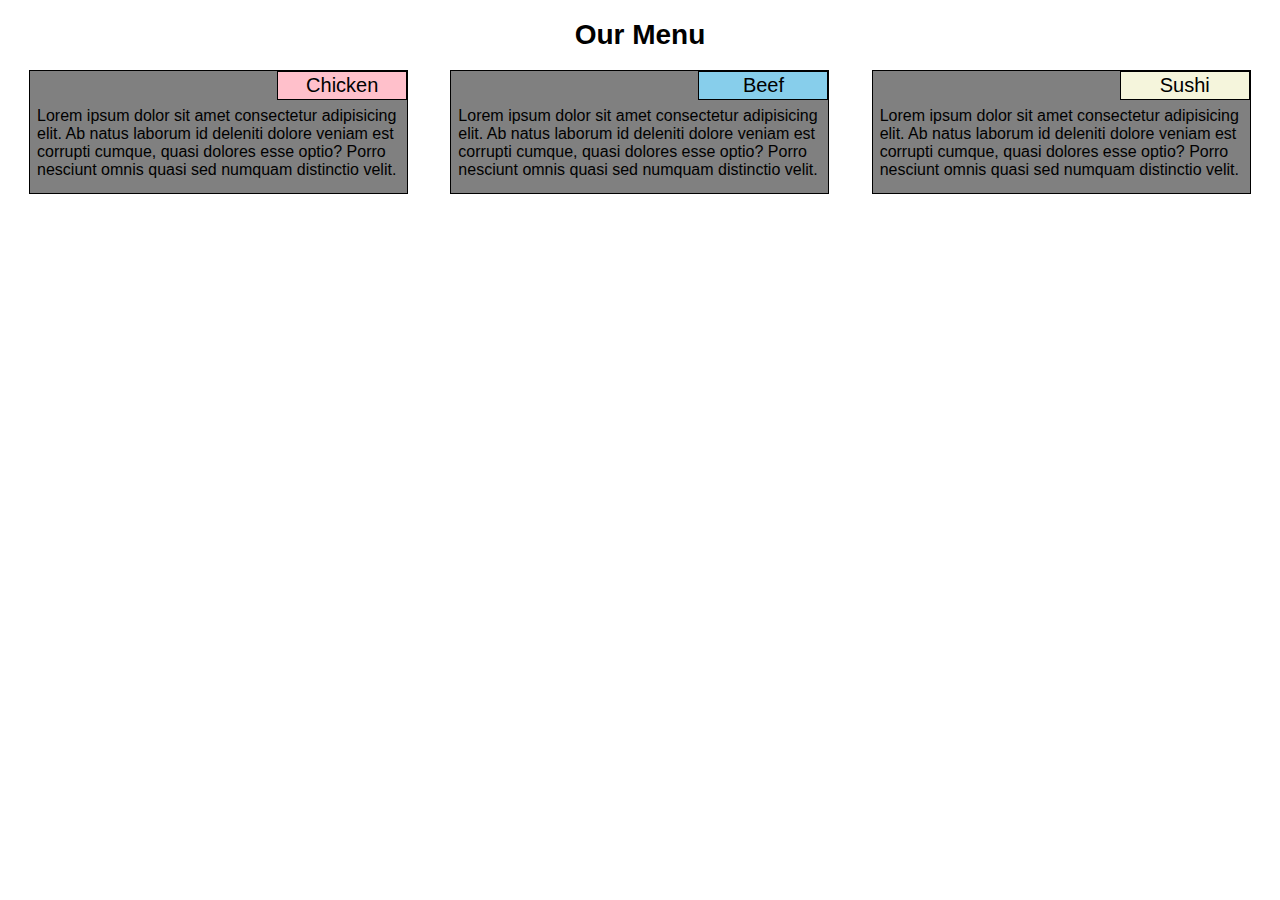
<file: module2-assignment/index.html>
<!DOCTYPE html>
<html lang="en">
<head>
    <meta charset="UTF-8">
    <meta http-equiv="X-UA-Compatible" content="IE=edge">
    <meta name="viewport" content="width=device-width, initial-scale=1.0">
    <link href="./css/styles.css" rel="stylesheet">
    <title>Module2 Assignment</title>
</head>
<body>
    <div class="row">
        <h1>Our Menu</h1>
        <section class="col-lg-4 col-md-6 col-sm-12">
            <div class="item item-lg-4 item-md-6 item-sm-12">
                <div class="item-title item-title-1">Chicken</div>
                <div><p>Lorem ipsum dolor sit amet consectetur adipisicing elit. Ab natus laborum id deleniti dolore veniam est corrupti cumque, quasi dolores esse optio? Porro nesciunt omnis quasi sed numquam distinctio velit.</p></div>
            </div>
        </section>
        <section class="col-lg-4 col-md-6 col-sm-12">
            <div class="item item-lg-4 item-md-6 item-sm-12">
                <div class="item-title item-title-2">Beef</div>
                <div><p>Lorem ipsum dolor sit amet consectetur adipisicing elit. Ab natus laborum id deleniti dolore veniam est corrupti cumque, quasi dolores esse optio? Porro nesciunt omnis quasi sed numquam distinctio velit.</p></div>
            </div>
        </section>
        <section class="col-lg-4 col-md-12 col-sm-12">
            <div class="item item-lg-4 item-md-12 item-sm-12">
                <div class="item-title item-title-3">Sushi</div>
                <div><p>Lorem ipsum dolor sit amet consectetur adipisicing elit. Ab natus laborum id deleniti dolore veniam est corrupti cumque, quasi dolores esse optio? Porro nesciunt omnis quasi sed numquam distinctio velit.</p></div>
            </div>
        </section>
    </div>
</body>
</html>
</file>
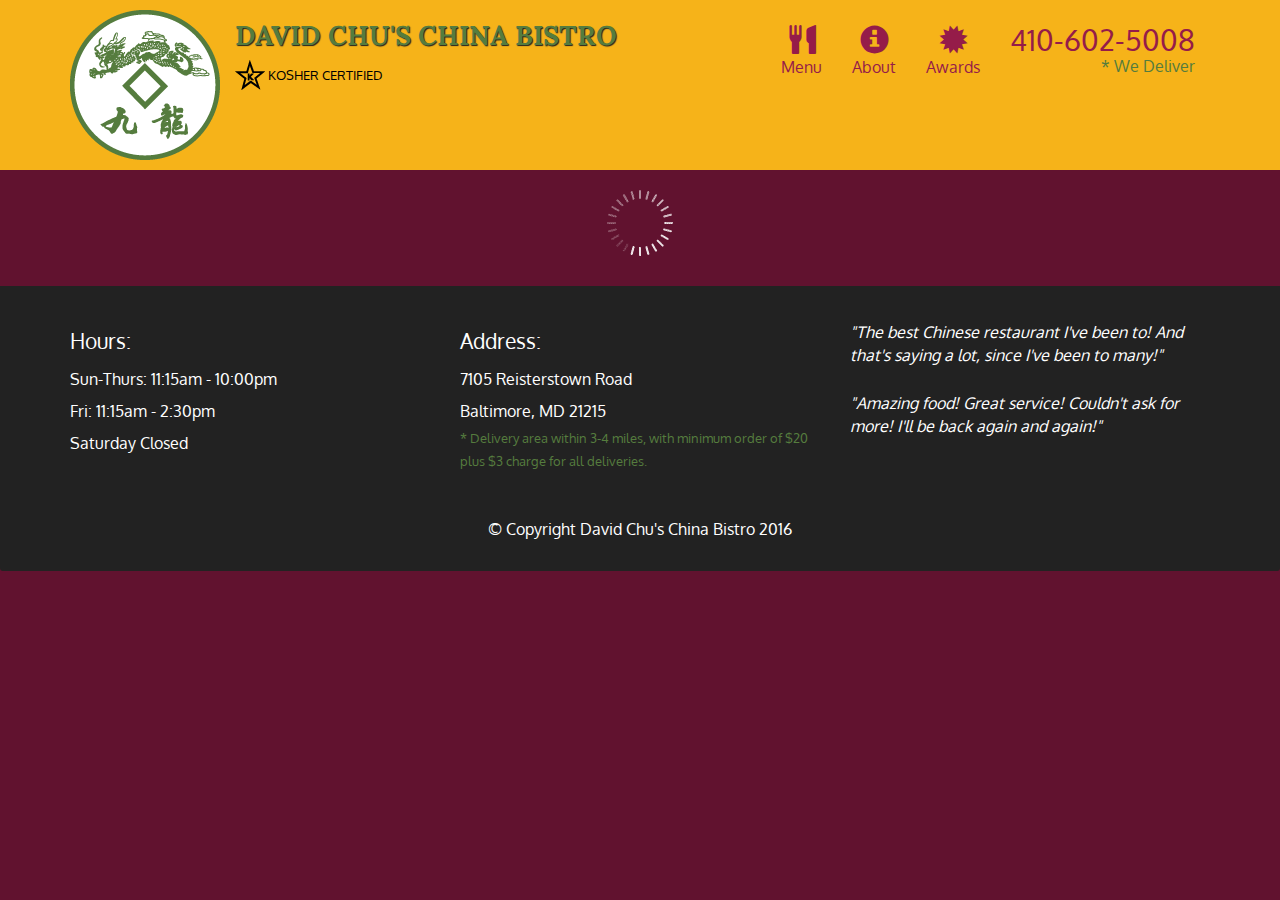
<file: module5-assignment/index.html>
<!doctype html>
<html lang="en">
  <head>
    <meta charset="utf-8">
    <meta http-equiv="X-UA-Compatible" content="IE=edge">
    <meta name="viewport" content="width=device-width, initial-scale=1">
    <title>David Chu's China Bistro</title>
    <link rel="stylesheet" href="css/bootstrap.min.css">
    <link rel="stylesheet" href="css/styles.css">
    <link href='https://fonts.googleapis.com/css?family=Oxygen:400,300,700' rel='stylesheet' type='text/css'>
    <link href='https://fonts.googleapis.com/css?family=Lora' rel='stylesheet' type='text/css'>
  </head>
<body>
  <header>
    <nav id="header-nav" class="navbar navbar-default">
      <div class="container">
        <div class="navbar-header">
          <a href="index.html" class="pull-left visible-md visible-lg">
            <div id="logo-img" alt="Logo image"></div>
          </a>

          <div class="navbar-brand">
            <a href="index.html"><h1>David Chu's China Bistro</h1></a>
            <p>
              <img src="images/star-k-logo.png" alt="Kosher certification">
              <span>Kosher Certified</span>
            </p>
          </div>

          <button id="navbarToggle" type="button" class="navbar-toggle collapsed" data-toggle="collapse" data-target="#collapsable-nav" aria-expanded="false">
            <span class="sr-only">Toggle navigation</span>
            <span class="icon-bar"></span>
            <span class="icon-bar"></span>
            <span class="icon-bar"></span>
          </button>
        </div>
        
        <div id="collapsable-nav" class="collapse navbar-collapse">
          <ul id="nav-list" class="nav navbar-nav navbar-right">
            <li id="navHomeButton" class="visible-xs active">
              <a href="index.html">
                <span class="glyphicon glyphicon-home"></span> Home</a>
            </li>
            <li id="navMenuButton">
              <a href="#" onclick="$dc.loadMenuCategories();">
                <span class="glyphicon glyphicon-cutlery"></span><br class="hidden-xs"> Menu</a>
            </li>
            <li>
              <a href="#">
                <span class="glyphicon glyphicon-info-sign"></span><br class="hidden-xs"> About</a>
            </li>
            <li>
              <a href="#">
                <span class="glyphicon glyphicon-certificate"></span><br class="hidden-xs"> Awards</a>
            </li>
            <li id="phone" class="hidden-xs">
              <a href="tel:410-602-5008">
                <span>410-602-5008</span></a><div>* We Deliver</div>
            </li>
          </ul><!-- #nav-list -->
        </div><!-- .collapse .navbar-collapse -->
      </div><!-- .container -->
    </nav><!-- #header-nav -->
  </header>

  <div id="call-btn" class="visible-xs">
    <a class="btn" href="tel:410-602-5008">
    <span class="glyphicon glyphicon-earphone"></span>
    410-602-5008
    </a>
  </div>
  <div id="xs-deliver" class="text-center visible-xs">* We Deliver</div>

  <div id="main-content" class="container"></div>

  <footer class="panel-footer">
    <div class="container">
      <div class="row">
        <section id="hours" class="col-sm-4">
          <span>Hours:</span><br>
          Sun-Thurs: 11:15am - 10:00pm<br>
          Fri: 11:15am - 2:30pm<br>
          Saturday Closed
          <hr class="visible-xs">
        </section>
        <section id="address" class="col-sm-4">
          <span>Address:</span><br>
          7105 Reisterstown Road<br>
          Baltimore, MD 21215
          <p>* Delivery area within 3-4 miles, with minimum order of $20 plus $3 charge for all deliveries.</p>
          <hr class="visible-xs">
        </section>
        <section id="testimonials" class="col-sm-4">
          <p>"The best Chinese restaurant I've been to! And that's saying a lot, since I've been to many!"</p>
          <p>"Amazing food! Great service! Couldn't ask for more! I'll be back again and again!"</p>
        </section>
      </div>
      <div class="text-center">&copy; Copyright David Chu's China Bistro 2016</div>
    </div>
  </footer>

  <!-- jQuery (Bootstrap JS plugins depend on it) -->
  <script src="js/jquery-2.1.4.min.js"></script>
  <script src="js/bootstrap.min.js"></script>
  <script src="js/ajax-utils.js"></script>
  <script src="js/script.js"></script>
</body>
</html>
</file>
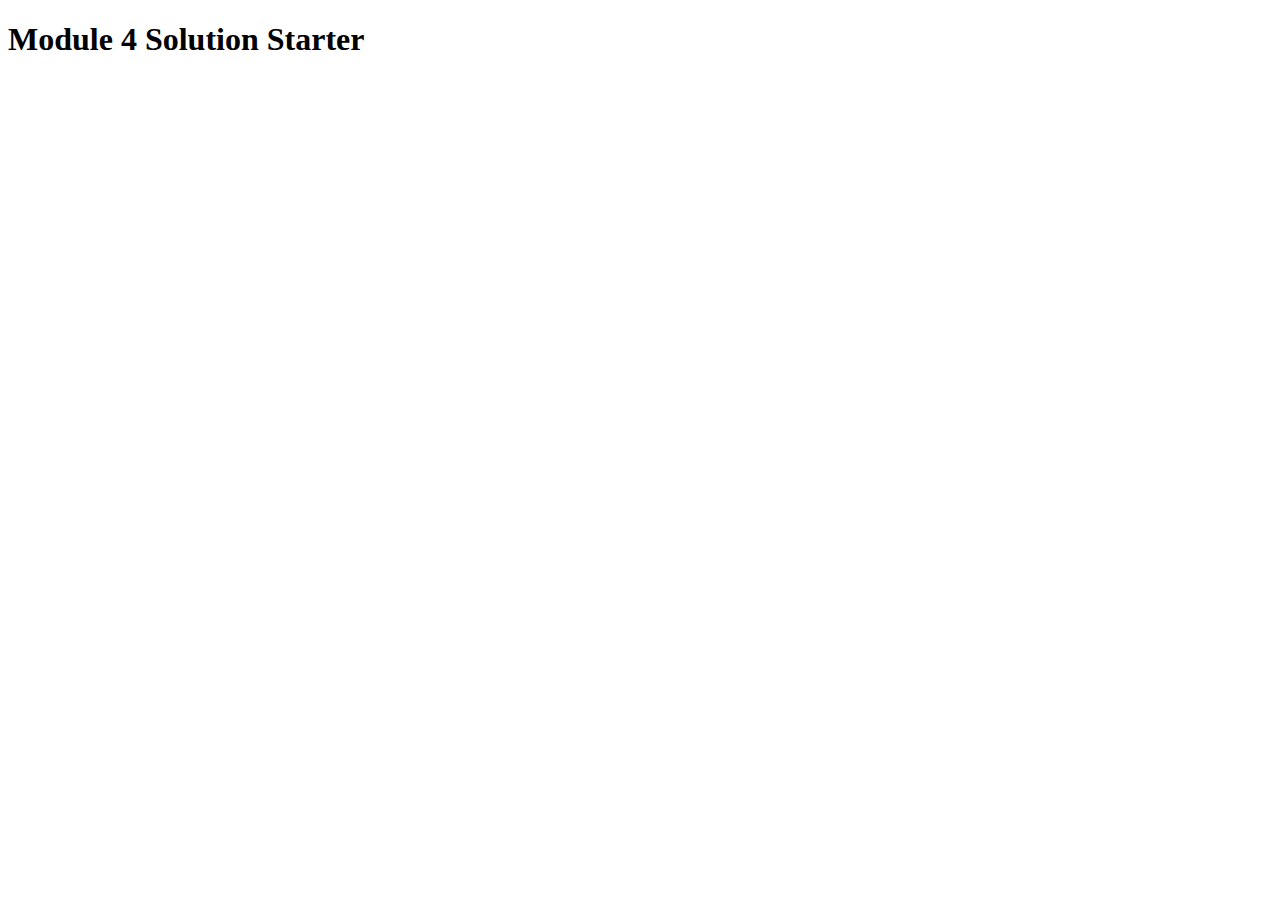
<file: module4-assignment/easier/index.html>
<!DOCTYPE html>
<html>
<head>
  <meta charset="utf-8">
  <title>Module 4 Solution Starter</title>
  <script src="SpeakHello.js"></script>
  <script src="SpeakGoodBye.js"></script>
  <script src="script.js"></script>
</head>
<body>
  <h1>Module 4 Solution Starter</h1>
</body>
</html>
</file>
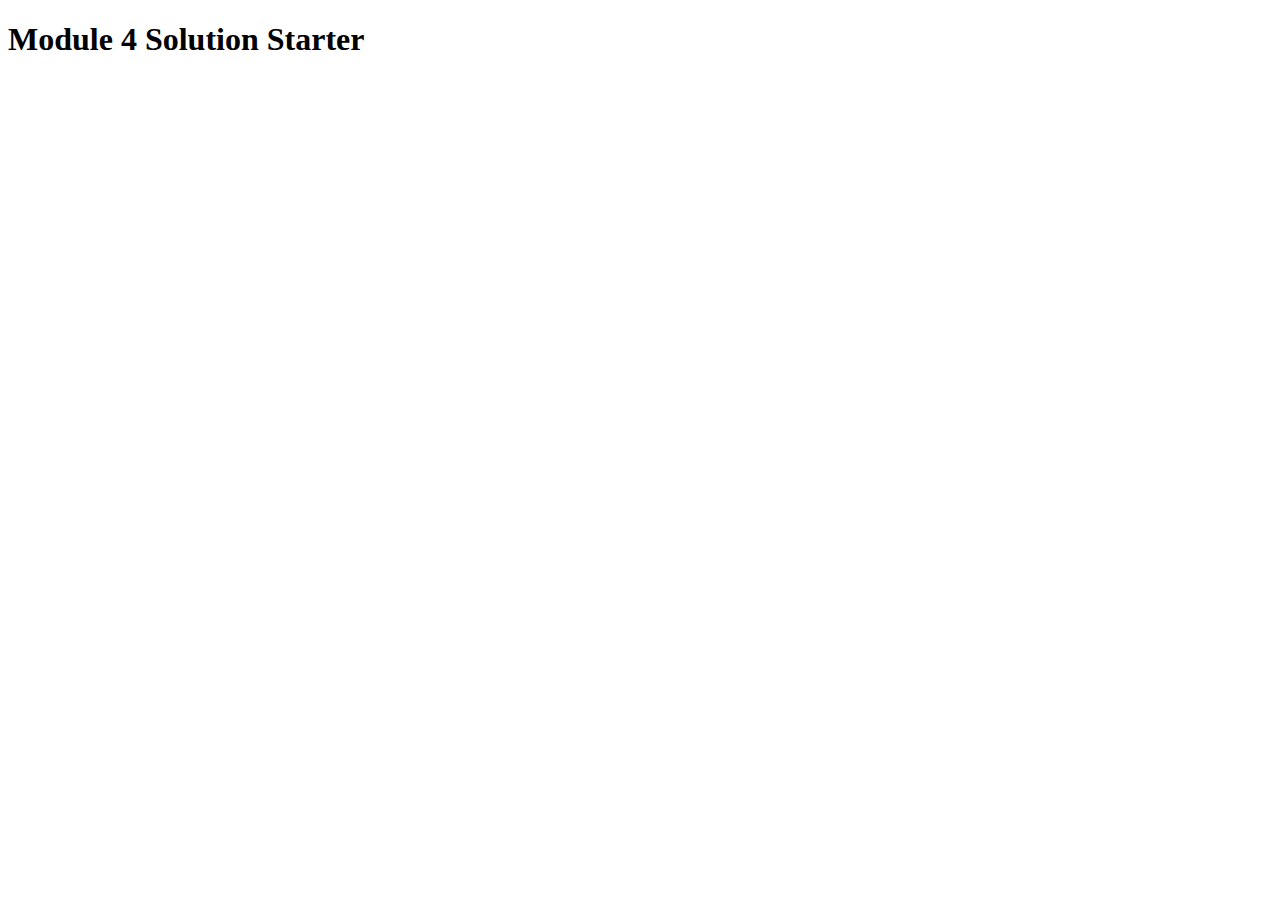
<file: module4-assignment/harder/index.html>
<!DOCTYPE html>
<html>
<head>
  <meta charset="utf-8">
  <title>Module 4 Solution Starter</title>
  <script>
    var names = []; // DO NOT REMOVE
  </script>
  <script src="SpeakHello.js"></script>
  <script src="SpeakGoodBye.js"></script>
  <script src="script.js"></script>
</head>
<body>
  <h1>Module 4 Solution Starter</h1>
</body>
</html>
</file>
<file: module2-assignment/css/styles.css>
* {
  box-sizing: border-box;
  font-family: Arial, Helvetica, sans-serif;
}

h1 {
  text-align: center;
  font-size: 175%;
}

.row {
  width: 100%;
}

.item-title {
  border: solid black 1px;
  width: 130px;
  padding-top: 2px;
  padding-bottom: 2px;
  text-align: center;
  font-size: 125%;
  float: right;
}

.item-title-1 {
  background-color: pink;
}

.item-title-2 {
  /* title */
  background-color: skyblue;
}

.item-title-3 {
  /* title */
  background-color: beige;
}

.item {
  background-color: gray;
  border: solid black 1px;
  height: 90%;
  margin-left: auto;
  margin-right: auto;
  margin-bottom: 10px;
  float: center;
}

@media (min-width: 992px) {
  /* desktop */
  .col-lg-4 {
    float: left;
    width: 33.33%;
  }
  .item-lg-4 {
    width: 90%;
  }
}

@media (min-width: 768px) and (max-width: 991px) {
  /* tablet */
  .col-md-6 {
    float: left;
    width: 50%;
  }
  .col-md-12 {
    float: left;
    width: 100%;
  }
  .item-md-6 {
    width: 90%;
  }
  .item-md-12 {
    width: 95%;
  }
}

@media (max-width: 767px) {
  /* mobile */
  .col-sm-12 {
    float: left;
    width: 100%;
  }
  .item-sm-12 {
    width: 90%;
  }
}

p {
  clear: right;
  padding: 7px;
  margin-left: auto;
  margin-right: auto;
  position: relative;
  margin-bottom: 7px;
}
</file>
<file: module5-assignment/css/styles.css>
body {
  font-size: 16px;
  color: #fff;
  background-color: #61122f;
  font-family: 'Oxygen', sans-serif;
}

/** HEADER **/
#header-nav {
  background-color: #f6b319;
  border-radius: 0;
  border: 0;
}

#logo-img {
  background: url('../images/restaurant-logo_large.png') no-repeat;
  width: 150px;
  height: 150px;
  margin: 10px 15px 10px 0;
}

.navbar-brand {
  padding-top: 25px;
}
.navbar-brand h1 { /* Restaurant name */
  font-family: 'Lora', serif;
  color: #557c3e;
  font-size: 1.5em;
  text-transform: uppercase;
  font-weight: bold;
  text-shadow: 1px 1px 1px #222;
  margin-top: 0;
  margin-bottom: 0;
  line-height: .75;
}
.navbar-brand a:hover, .navbar-brand a:focus {
  text-decoration: none;
}
.navbar-brand p { /* Kosher cert */
  color: #000;
  text-transform: uppercase;
  font-size: .7em;
  margin-top: 15px;
}
.navbar-brand p span { /* Star-K */
  vertical-align: middle;
}

#nav-list {
  margin-top: 10px;
}
#nav-list a {
  color: #951C49;
  text-align: center;
}
#nav-list a:hover {
  background: #E7E7E7;
}
#nav-list a span {
  font-size: 1.8em;
}

#phone {
  margin-top: 5px;
}
#phone a { /* Phone number */
  text-align: right;
  padding-bottom: 0;
}
#phone div { /* We Deliver */
  color: #557c3e;
  text-align: right;
  padding-right: 15px;
}

.navbar-header button.navbar-toggle, .navbar-header .icon-bar {
  border: 1px solid #61122f;
}
.navbar-header button.navbar-toggle {
  clear: both;
  margin-top: -30px;
}
/* END HEADER */

/* FOOTER */
.panel-footer {
  margin-top: 30px;
  padding-top: 35px;
  padding-bottom: 30px;
  background-color: #222;
  border-top: 0;
}
.panel-footer div.row {
  margin-bottom: 35px;
}
#hours, #address {
  line-height: 2;
}
#hours > span, #address > span {
  font-size: 1.3em;
}
#address p {
  color: #557c3e;
  font-size: .8em;
  line-height: 1.8;
}
#testimonials {
  font-style: italic;
}
#testimonials p:nth-child(2) {
  margin-top: 25px;
}
/* END FOOTER */



/* HOME PAGE */
.container .jumbotron {
  box-shadow: 0 0 50px #3F0C1F;
  border: 2px solid #3F0C1F;
}

#menu-tile, #specials-tile, #map-tile {
  height: 250px;
  width: 100%;
  margin-bottom: 15px;
  position: relative;
  border: 2px solid #3F0C1F;
  overflow: hidden;
}
#menu-tile:hover, #specials-tile:hover, #map-tile:hover {
  box-shadow: 0 1px 5px 1px #cccccc;
}
#menu-tile {
  background: url('../images/menu-tile.jpg') no-repeat;
  background-position: center;
}
#specials-tile {
  background: url('../images/specials-tile.jpg') no-repeat;
  background-position: center;
}
#menu-tile span, #specials-tile span, #map-tile span {
  position: absolute;
  bottom: 0;
  right: 0;
  width: 100%;
  text-align: center;
  font-size: 1.6em;
  text-transform: uppercase;
  background-color: #000;
  color: #fff;
  opacity: .8;
}
/* END HOME PAGE */

/* MENU CATEGORIES PAGE */
.category-tile { 
  position: relative;
  border: 2px solid #3F0C1F;
  overflow: hidden;
  width: 200px;
  height: 200px;
  margin: 0 auto 15px;
}
.category-tile span {
  position: absolute;
  bottom: 0;
  right: 0;
  width: 100%;
  text-align: center;
  font-size: 1.2em;
  text-transform: uppercase;
  background-color: #000;
  color: #fff;
  opacity: .8;
}
.category-tile:hover {
  box-shadow: 0 1px 5px 1px #cccccc;
}

#menu-categories-title + div {
  margin-bottom: 50px;
}
/* END MENU CATEGORIES PAGE */

/* SINGLE CATEGORY PAGE */
.menu-item-tile {
  margin-bottom: 25px;
}
.menu-item-tile hr {
  width: 80%;
}
.menu-item-tile .menu-item-price {
  font-size: 1.1em;
  text-align: right;
  margin-top: -15px;
  margin-right: -15px;
}
.menu-item-tile .menu-item-price span {
  font-size: .6em;
}
.menu-item-photo {
  position: relative;
  border: 2px solid #3F0C1F; 
  overflow: hidden;
  padding: 0;
  margin-right: -15px;
  margin-left: auto;
  margin-bottom: 20px;
  max-width: 250px;
}
.menu-item-photo div {
  position: absolute;
  bottom: 0;
  right: 0;
  width: 80px;
  background-color: #557c3e;
  text-align: center;
}
.menu-item-description {
  padding-right: 30px;
}
h3.menu-item-title {
  margin: 0 0 10px;
}
.menu-item-details {
  font-size: .9em;
  font-style: italic;
}
/* END SINGLE CATEGORY PAGE */


/********** Large devices only **********/
@media (min-width: 1200px) {
  .container .jumbotron {
    background: url('../images/jumbotron_1200.jpg') no-repeat;
    height: 675px;
  }
}

/********** Medium devices only **********/
@media (min-width: 992px) and (max-width: 1199px) {
  /* Header */
  #logo-img {
    background: url('../images/restaurant-logo_medium.png') no-repeat;
    width: 100px;
    height: 100px;
    margin: 5px 5px 5px 0;
  }
  /* End Header */

  /* Home Page */
  .container .jumbotron {
    background: url('../images/jumbotron_992.jpg') no-repeat;
    height: 558px;
  }
  /* End Home Page */
}

/********** Small devices only **********/
@media (min-width: 768px) and (max-width: 991px) {
  /* Home Page */
  .container .jumbotron {
    background: url('../images/jumbotron_768.jpg') no-repeat;
    height: 432px;
  }
  /* End Home Page */
}

/********** Extra small devices only **********/
@media (max-width: 767px) {
  /* Header */
  .navbar-brand {
    padding-top: 10px;
    height: 80px;
  }
  .navbar-brand h1 { /* Restaurant name */
    padding-top: 10px;
    font-size: 5vw; /* 1vw = 1% of viewport width */
  }
  .navbar-brand p { /* Kosher cert */
    font-size: .6em;
    margin-top: 12px;
  }
  .navbar-brand p img { /* Star-K */
    height: 20px;
  }

  #collapsable-nav a { /* Collapsed nav menu text */
    font-size: 1.2em;
  }
  #collapsable-nav a span { /* Collapsed nav menu glyph */
    font-size: 1em;
    margin-right: 5px;
  }

  #call-btn > a {
    font-size: 1.5em;
    display: block;
    margin: 0 20px;
    padding: 10px;
    border: 2px solid #fff;
    background-color: #f6b319;
    color: #951c49;
  }
  #xs-deliver {
    margin-top: 5px;
    font-size: .7em;
    letter-spacing: .1em;
    text-transform: uppercase;
  }
  /* End Header */

  /* Footer */
  .panel-footer section {
    margin-bottom: 30px;
    text-align: center;
  }
  .panel-footer section:nth-child(3) {
    margin-bottom: 0; /* margin already exists on the whole row */
  }
  .panel-footer section hr {
    width: 50%;
  }
  /* End Footer */

  /* Home Page */
  .container .jumbotron {
    margin-top: 30px;
    padding: 0;
  }
  #menu-tile, #specials-tile {
    width: 360px;
    margin: 0 auto 15px;
  }

  .menu-item-photo {
    margin-right: auto;
  }
  .menu-item-tile .menu-item-price {
    text-align: center;
  }
  .menu-item-description {
    text-align: center;;
  }
}


/********** Super extra small devices Only :-) (e.g., iPhone 4) **********/
@media (max-width: 479px) {
  /* Header */
  .navbar-brand h1 { /* Restaurant name */
    padding-top: 5px;
    font-size: 6vw;
  }
  /* End Header */
  
  /* Home page */
  #menu-tile, #specials-tile {
    width: 280px;
    margin: 0 auto 15px;
  }

  .col-xxs-12 {
    position: relative;
    min-height: 1px;
    padding-right: 15px;
    padding-left: 15px;
    float: left;
    width: 100%;
  }
}
</file>
